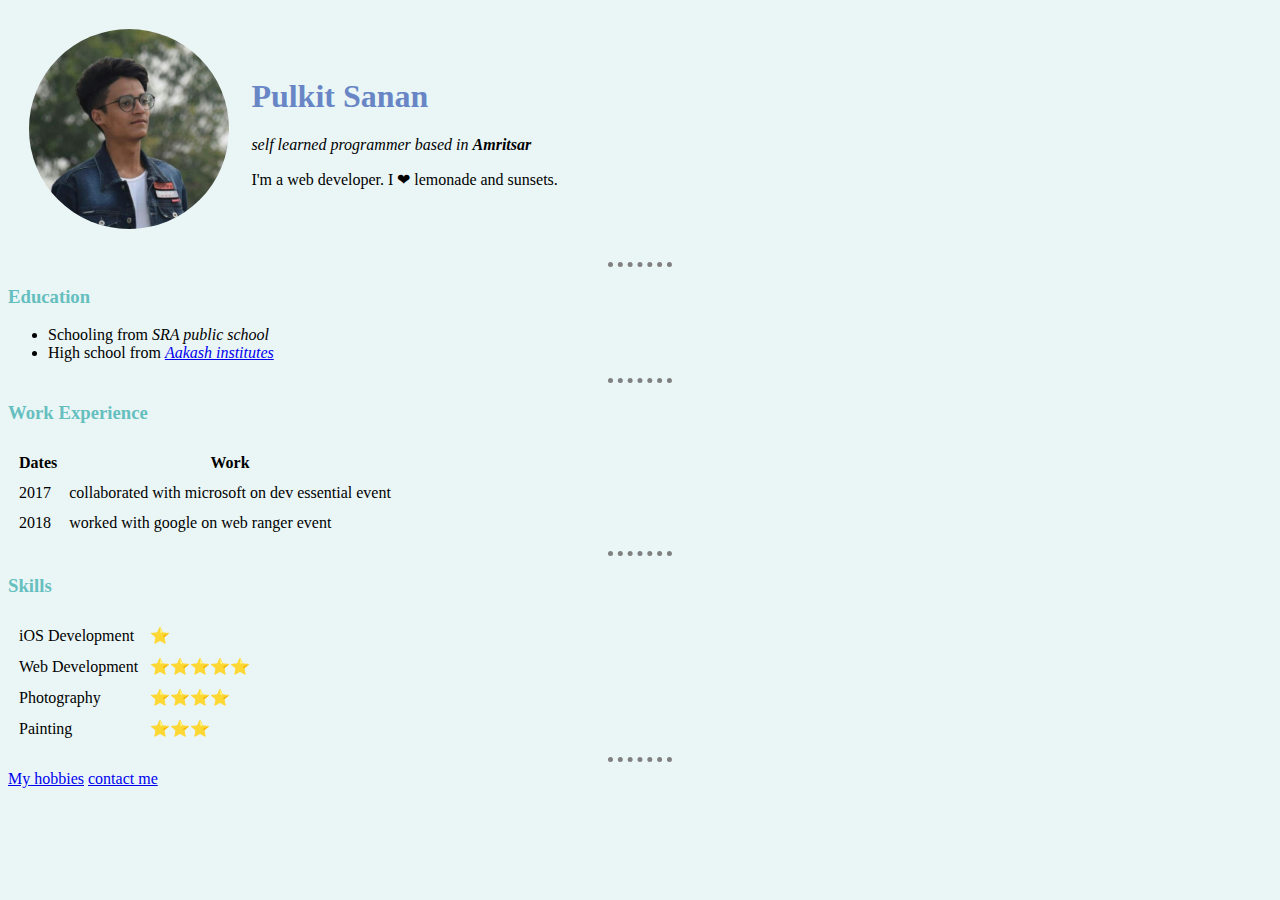
<file: index.html>
<!DOCTYPE html>
<html lang="en" dir="ltr">

<head>
  <meta charset="utf-8">
  <title>Pulkit's Personel site</title>
  <link rel="stylesheet" href="css/styles.css">
</head>

<body>
  <table cellspacing="20">
    <tr>
      <td>
        <img src="images\profile.JPG" alt="pulkit's profile picture" height="200">
      </td>
      <td>
        <h1>Pulkit Sanan</h1>
        <p><em>self learned programmer based in <strong>Amritsar</strong></em></p>
        <p>I'm a web developer. I ❤ lemonade and sunsets.</p>
      </td>
    </tr>
  </table>
  <hr />
  <h3>Education</h3>
  <ul>
    <li>Schooling from <em>SRA public school</em></li>
    <li>High school from <em><a href="https://www.aakash.ac.in/amritsar-city">Aakash institutes</a></em></li>
  </ul>
  <hr>
  <h3>Work Experience</h3>
  <table cellspacing="10">
    <thead>
      <tr>
        <th>Dates</th>
        <th>Work</th>
      </tr>
    </thead>
    <tbody>
      <tr>
        <td>2017</td>
        <td>collaborated with microsoft on dev essential event</td>
      </tr>
      <tr>
        <td>2018</td>
        <td>worked with google on web ranger event</td>
      </tr>
    </tbody>
  </table>
  <hr>
  <h3>Skills</h3>
  <table cellspacing="10">
    <tr>
      <td>iOS Development</td>
      <td>⭐</td>
    </tr>
    <tr>
      <td>Web Development</td>
      <td>⭐⭐⭐⭐⭐</td>
    </tr>
    <tr>
      <td>Photography</td>
      <td>⭐⭐⭐⭐</td>
    </tr>
    <tr>
      <td>Painting</td>
      <td>⭐⭐⭐</td>
    </tr>
  </table>
  <hr>
  <a href="hobbies.html"> My hobbies</a>
  <a href="contact.html">contact me</a>
</body>

</html>
</file>
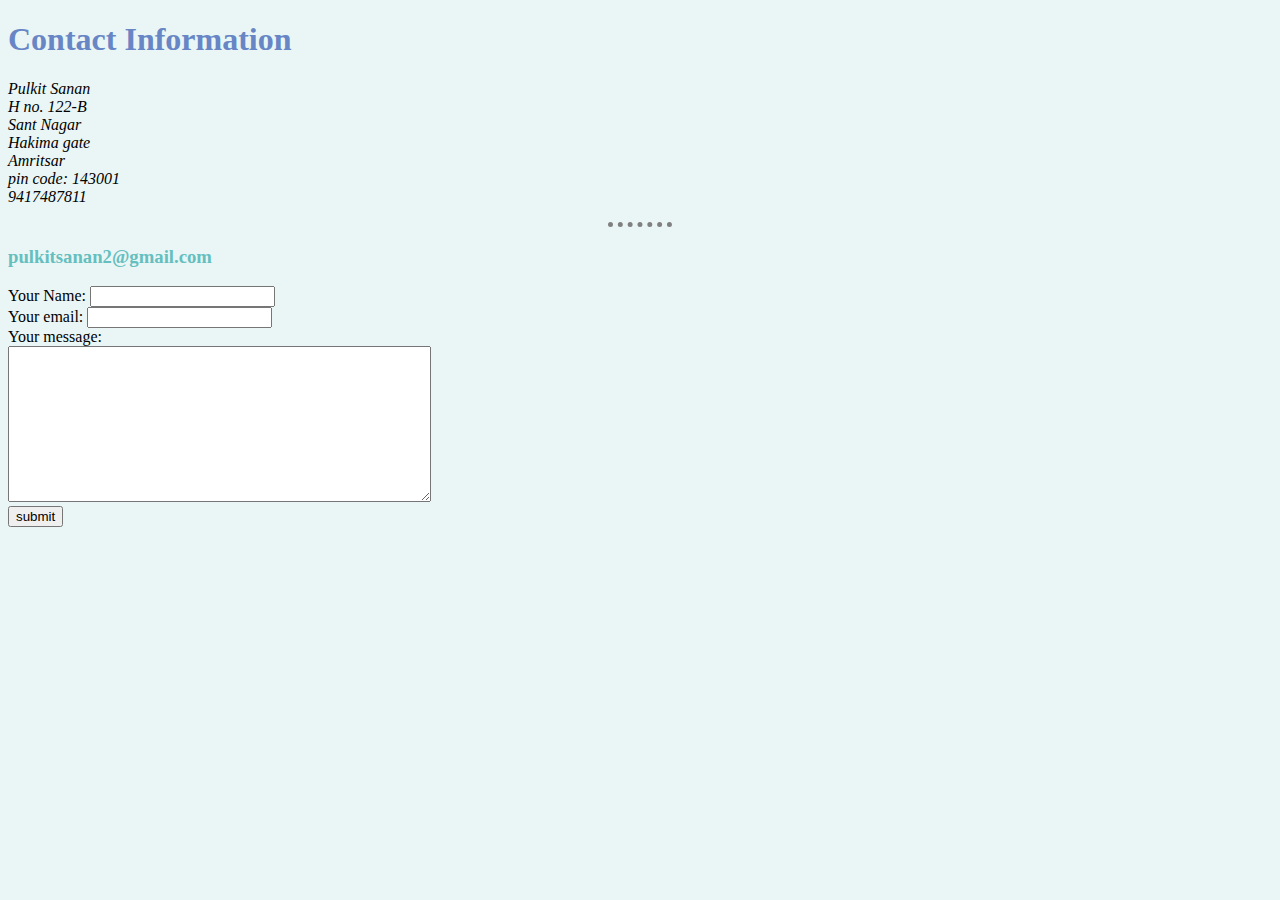
<file: contact.html>
<!DOCTYPE html>
<html lang="en" dir="ltr">

<head>
  <meta charset="utf-8">
  <title>Contact</title>
  <link rel="stylesheet" href="css/styles.css">
</head>

<body>
  <h1>Contact Information</h1>
  <em>
    <p>Pulkit Sanan<br>
      H no. 122-B<br>
      Sant Nagar <br>
      Hakima gate <br>
      Amritsar <br>
      pin code: 143001<br>
      9417487811<br></p>
  </em><hr>
  <h3>pulkitsanan2@gmail.com</h3>
  <form action="mailto:pulkitsanan2@gmail.com" method="post" enctype="text/plain">
    <label>Your Name:</label>
    <input type="text" name="yourName" value=""><br>
    <label>Your email:</label>
    <input type="email" name="yourEmail" value=""><br>
    <label>Your message:</label><br>
    <textarea name="yourMessage" rows="10" cols="50"></textarea><br>
    <input type="submit" name="" value="submit">
  </form>
</body>

</html>
</file>
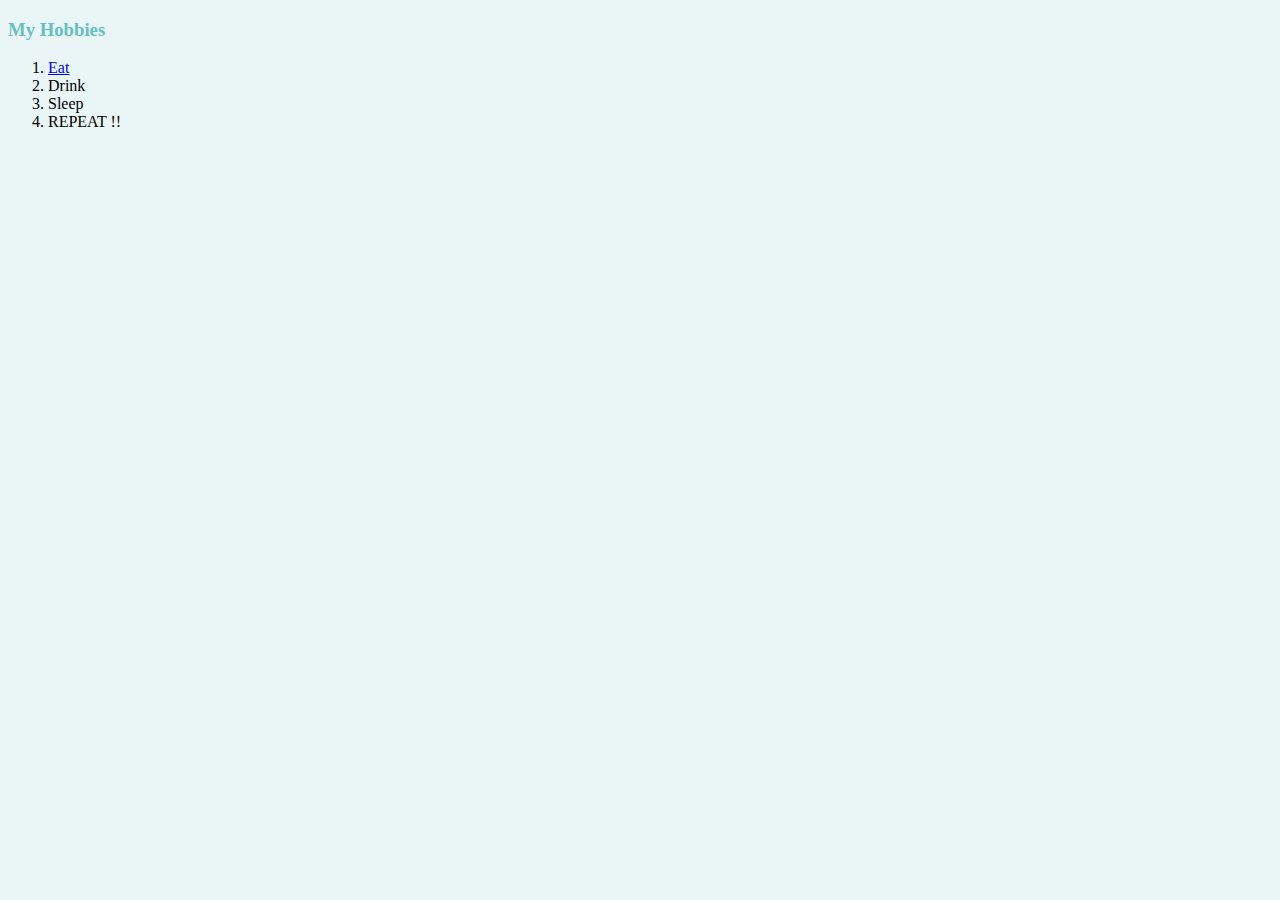
<file: hobbies.html>
<!DOCTYPE html>
<html lang="en" dir="ltr">

<head>
  <meta charset="utf-8">
  <title>my hobbies</title>
  <link rel="stylesheet" href="css/styles.css">
</head>

<body>
  <h3>My Hobbies</h3>
  <ol type="1">
    <li><a href="https://www.google.com/url?sa=i&url=https%3A%2F%2Fphys.org%2Fnews%2F2016-10-junk-food-environment.html&psig=AOvVaw2SBZ7ecKDdivaM6jv9MxjO&ust=1591247225671000&source=images&cd=vfe&ved=0CAIQjRxqFwoTCPDUzYHw5OkCFQAAAAAdAAAAABAD">Eat</a>
    </li>
    <li>Drink</li>
    <li>Sleep</li>
    <li>REPEAT !!</li>
  </ol>
</body>

</html>
</file>
<file: css/styles.css>
body {
  background-color: #eaf6f6;
}
hr {
  border-style: none;
  border-top-style: dotted;
  border-color: grey;
  border-width: 5px;
  width: 5%;
}
h1{
  color: #6886c5;
}

h3 {
  color: #66bfbf;
}
img{
  border-radius: 100%;
}
</file>
